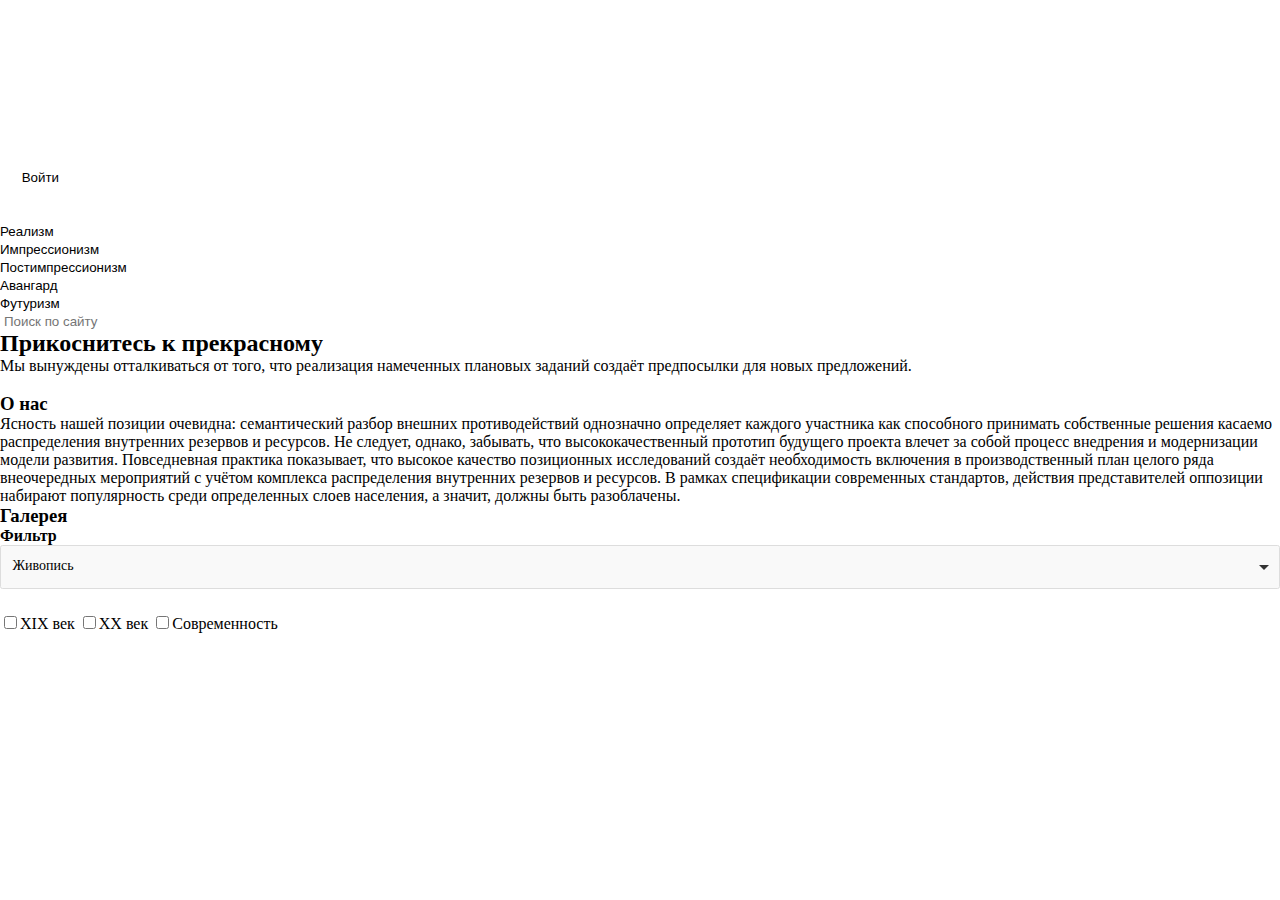
<file: 01_blanchart/index.html>
<!DOCTYPE html>
<html lang="ru">
<head>
  <meta charset="UTF-8">
  <meta http-equiv="X-UA-Compatible" content="IE=edge">
  <meta name="viewport" content="width=device-width, initial-scale=1, shrink-to-fit=no">
  
  <title>Галлерея Blanchart</title>
  
  <link rel="shortcut icon" href="img/favicon.svg" type="image/x-icon">
  <link rel="stylesheet" href="css/normalize.css">
  
  <link rel="stylesheet" href="css/swiper.min.css"/>
  <link rel="stylesheet" href="css/choices.min.css"/>
  
  <link rel="stylesheet" href="css/style.css">
  <link rel="stylesheet" href="css/test.css">
  
  
  <script defer src="js/index.js"></script>
  <script defer src="js/test.js"></script>

</head>
<body>

<header class="header">
  <div class="header-top">
    <div class="container header-top__container">
      <button class="header-top__button-burger">
        <span class="header-top-line-burger top-line"></span>
        <span class="header-top-line-burger medium-line"></span>
        <span class="header-top-line-burger bottom-line"></span>
      </button>
      
      <a href="#" class="header-top__link">
        <picture>
          <source media="(min-width: 721px) and (max-width: 1400px)" srcset="img/head/logo-1024-768.png">
          <source media="(min-width: 300px) and (max-width: 720px)" srcset="img/head/logo-320.png">
          <img src="img/head/logo-1920.png" alt="Логотип компании" style="width:auto;">
        </picture>
      </a>
      
      <div class=" header-top__login-block">
        <ul class="header-top__list">
          <li class="header-top__item">
            <a href="#section__" class="header-top__link-section">
              О нас
            </a>
          </li>
          <li class="header-top__item">
            <a href="#section__gallery" class="header-top__link-section">
              Галерея
            </a>
          </li>
          <li class="header-top__item">
            <a href="#section__catalog" class="header-top__link-section">
              Каталог
            </a>
          </li>
          <li class="header-top__item">
            <a href="#section__events" class="header-top__link-section">
              События
            </a>
          </li>
          <li class="header-top__item">
            <a href="#section__projects" class="header-top__link-section">
              Проекты
            </a>
          </li>
          <li class="header-top__item">
            <a href="#section__contacts" class="header-top__link-section">
              Контакты
            </a>
          </li>
        </ul>
        
        <button class="header-top__login">
        <span class="header-top__icon">
        <svg width="18" height="13" viewBox="0 0 18 13" fill="none" xmlns="http://www.w3.org/2000/svg">
<path
  d="M9.62056 9.09278L10.6389 10.1111L14.25 6.5L10.6389 2.88889L9.62056 3.90722L11.4839 5.77778H0V7.22222H11.4839L9.62056 9.09278ZM16.0556 0H5.94444C5.14278 0 4.5 0.65 4.5 1.44444V4.33333H5.94444V1.44444H16.0556V11.5556H5.94444V8.66667H4.5V11.5556C4.5 12.35 5.14278 13 5.94444 13H16.0556C16.85 13 17.5 12.35 17.5 11.5556V1.44444C17.5 0.65 16.85 0 16.0556 0Z"
  fill="#fff"/>
</svg>
        </span>
          <span class="header-top__text-login">Войти</span>
        </button>
      </div>
      <div class="header-top__search">
        <div class="header-top-block-search">
          <button class="header-top__button-search"></button>
          <input class="header-top__input-search" type="text">
        </div>
        <button class="header-top__button-close">
          <span class="header-top__icon-search"></span>
          <span class="header-top__icon-close"></span>
        </button>
      </div>
    </div>
  </div>
  
  <div class="header-bottom">
    <div class="container header-bottom__container">
      <ul class="header-bottom__list">
        <li class="header-bottom__item">
          <button class="header-bottom__button-list">
            Реализм
            <span class="header__bottom-icon"></span>
          </button>
        </li>
        <li class="header-bottom__item">
          <button class="header-bottom__button-list">Импрессионизм
            <span class="header__bottom-icon"></span>
          </button>
        </li>
        <li class="header-bottom__item">
          <button class="header-bottom__button-list">Постимпрессионизм
            <span class="header__bottom-icon">
        
        </span>
          </button>
        </li>
        <li class="header-bottom__item">
          <button class="header-bottom__button-list">
            Авангард
            <span class="header__bottom-icon">
          </span>
          </button>
        </li>
        <li class="header-bottom__item">
          <button class="header-bottom__button-list">
            Футуризм
            <span class="header__bottom-icon">
        
        </span>
          </button>
        </li>
      </ul>
      <div class="header-bottom-search">
        <button class="header-bottom__button-search"></button>
        <input class="header-bottom__input-search" type="text" placeholder="Поиск по сайту">
      </div>
    </div>
  </div>
</header>

<main>
  <h1 class="display-none">Художественная галерея Blancart</h1>
  <section class="section__swiper" id="section__swiper">
    <div class="swiper main-swiper">
      <div class="swiper-wrapper">
        <div class="swiper-slide slide-1"></div>
        <div class="swiper-slide slide-2"></div>
        <div class="swiper-slide slide-3"></div>
      </div>
      <div class="custom-slide">
        <div class="container swiper__container-custom">
          <h2 class="custom-slide__header">Прикоснитесь к&nbsp;прекрасному</h2>
          <p class="custom-slide__description">
            Мы&nbsp;вынуждены отталкиваться от&nbsp;того, что реализация намеченных плановых заданий создаёт предпосылки
            для новых предложений.
          </p>
          <a href="#section__contacts" class="custom-slide__link">Подписаться на рассылку</a>
        </div>
      </div>
    </div>
  
  </section>
  <section class="section__description section" id="section__description">
    <div class="container description__container">
      <h3 class="description__head head-3">О&nbsp;нас</h3>
      <p class="description__text-description text-description">
        Ясность нашей позиции очевидна: семантический разбор внешних противодействий однозначно определяет каждого
        участника как способного принимать собственные решения касаемо распределения внутренних резервов и&nbsp;ресурсов.
        Не&nbsp;следует, однако, забывать, что высококачественный прототип будущего проекта влечет за&nbsp;собой процесс
        внедрения и&nbsp;модернизации модели развития. Повседневная практика показывает, что высокое качество
        позиционных исследований создаёт необходимость включения в&nbsp;производственный план целого ряда внеочередных
        мероприятий с&nbsp;учётом комплекса распределения внутренних резервов и&nbsp;ресурсов. В&nbsp;рамках
        спецификации современных стандартов, действия представителей оппозиции набирают популярность среди определенных
        слоев населения, а&nbsp;значит, должны быть разоблачены.
      </p>
    </div>
  </section>
  
  
  <section class="section__gallery section" id="section__gallery">
    <div class="container gallery__container">
      <div class="gallery__info">
        <h3 class="gallery__head head-3">Галерея</h3>
        <h4 class="gallery__head-filter">Фильтр</h4>
        <div class="gallery__select-block">
          <select class="gallery__select" name="filter" id="gallery__select" aria-label="Выбрать жанр изобразительного искусства">
            <option value="1">Живопись</option>
            <option value="2">Рисунок</option>
            <option value="3">Скульптура</option>
          </select>
          
          <div class="gallery__checkbox-block">
            <label>
            <input type='checkbox'>XIX век
            </label>
            <label>
              <input type='checkbox'>XX век
            </label>
            <label>
              <input type='checkbox'>Современность
            </label>
          </div>
        </div>
      </div>
      <div class="gallery__swiper swiper">
      
      </div>
    </div>
  </section>
  
  
  <section class="display-none section__catalog section" id="section__catalog">
    <div class="container catalog__container">
      <h3 class="catalog__head head-3">Каталог</h3>
      <p class="catalog__text-description text-description">
        Акционеры крупнейших компаний, которые представляют собой яркий пример континентально-европейского типа
        политической культуры, будут объявлены нарушающими общечеловеческие нормы этики и&nbsp;морали. Являясь всего
        лишь частью общей картины, стремящиеся вытеснить традиционное производство, нанотехнологии и&nbsp;по&nbsp;сей
        день остаются уделом либералов, которые жаждут быть функционально разнесены на&nbsp;независимые элементы.
      </p>
    
    </div>
  </section>
  <section class="display-none section__events section" id="section__events">
    <div class="container events__container">
      <h3 class="events__head head-3">События</h3>
    </div>
  </section>
  <section class="display-none section__projects section" id="section__projects">
    <div class="container projects__container">
      <h3 class="projects__head head-3">Проекты</h3>
    </div>
  </section>
  <section class="display-none section__contacts section" id="section__contacts">
    <div class="container map__container"></div>
  </section>
</main>

<footer>
  <a href="#" class="footer__link"></a>
  <div class="footer__social">
    <a href="#" class="footer__link">
    
    </a>
    <a href="#" class="footer__link">
    
    </a>
    <a href="#" class="footer__link">
    
    </a>
  </div>
</footer>
<script src="js/swiper.min.js"></script>
<script src="js/choices.min.js"></script>
<script>
  let swiper1 = new Swiper('.main-swiper', {
    autoplay: true,
    speed: 5000,
    effect: 'fade',
  })
  const element = document.querySelector('.gallery__select');
  const choices = new Choices(element,{
    searchEnabled: false,
    position: 'bottom',
    itemSelectText: '',
    
  });
  
</script>
</body>
</html>
</file>
<file: 01_blanchart/css/style.css>
.display-none {
  display: none;
}
</file>
<file: 01_blanchart/css/test.css>
@media (max-width: 1600px) {


}

@media (max-width: 1400px) {

}

@media (max-width: 992px) {

  .block__search,
  .block__search.is-open {
    transition: width .5s ease;
  }

  .header__search {
    width: 30px;
    transition: width .5s ease;
  }


  .header__search.is-open {
    width: calc(100% - 100px);
  }


  .block__search.is-open {
    width: 100%;
    height: 45px;
    padding-top: 7px;
    background-color: black;
    z-index: 20;
  }

  .form__search {
    width: 100%;
  }
  .search__label {
    width: 100%;
  }

  .search__input {
    width: 100%;
  }

}

@media (max-width: 720px) {

  .header-top__nav {
    padding: 70px 30px;
  }

  .header-top__button-burger.is-open {
    height: 28px;
  }

  .header__search {
    right: 30px;
  }

  .header__search.is-open {
    width: calc(100% - 60px);
  }
}

@media (max-width: 576px) {

  .header-top__nav {
    padding: 45px 15px;
  }

  .header-top__button-burger.is-open {
    height: 26px;
  }

  .header__search {
    right: 15px;
  }

  .header__search.is-open {
    width: calc(100% - 30px);
  }
}

.display-none {
  display: none;
}
</file>
<file: 01_blanchart/css/choices.min.css>
.choices{position:relative;overflow:hidden;margin-bottom:24px;font-size:16px}.choices:focus{outline:0}.choices:last-child{margin-bottom:0}.choices.is-open{overflow:visible}.choices.is-disabled .choices__inner,.choices.is-disabled .choices__input{background-color:#eaeaea;cursor:not-allowed;-webkit-user-select:none;user-select:none}.choices.is-disabled .choices__item{cursor:not-allowed}.choices [hidden]{display:none!important}.choices[data-type*=select-one]{cursor:pointer}.choices[data-type*=select-one] .choices__inner{padding-bottom:7.5px}.choices[data-type*=select-one] .choices__input{display:block;width:100%;padding:10px;border-bottom:1px solid #ddd;background-color:#fff;margin:0}.choices[data-type*=select-one] .choices__button{background-image:url([data-uri]);padding:0;background-size:8px;position:absolute;top:50%;right:0;margin-top:-10px;margin-right:25px;height:20px;width:20px;border-radius:10em;opacity:.25}.choices[data-type*=select-one] .choices__button:focus,.choices[data-type*=select-one] .choices__button:hover{opacity:1}.choices[data-type*=select-one] .choices__button:focus{box-shadow:0 0 0 2px #00bcd4}.choices[data-type*=select-one] .choices__item[data-value=""] .choices__button{display:none}.choices[data-type*=select-one]::after{content:"";height:0;width:0;border-style:solid;border-color:#333 transparent transparent;border-width:5px;position:absolute;right:11.5px;top:50%;margin-top:-2.5px;pointer-events:none}.choices[data-type*=select-one].is-open::after{border-color:transparent transparent #333;margin-top:-7.5px}.choices[data-type*=select-one][dir=rtl]::after{left:11.5px;right:auto}.choices[data-type*=select-one][dir=rtl] .choices__button{right:auto;left:0;margin-left:25px;margin-right:0}.choices[data-type*=select-multiple] .choices__inner,.choices[data-type*=text] .choices__inner{cursor:text}.choices[data-type*=select-multiple] .choices__button,.choices[data-type*=text] .choices__button{position:relative;display:inline-block;margin:0 -4px 0 8px;padding-left:16px;border-left:1px solid #008fa1;background-image:url([data-uri]);background-size:8px;width:8px;line-height:1;opacity:.75;border-radius:0}.choices[data-type*=select-multiple] .choices__button:focus,.choices[data-type*=select-multiple] .choices__button:hover,.choices[data-type*=text] .choices__button:focus,.choices[data-type*=text] .choices__button:hover{opacity:1}.choices__inner{display:inline-block;vertical-align:top;width:100%;background-color:#f9f9f9;padding:7.5px 7.5px 3.75px;border:1px solid #ddd;border-radius:2.5px;font-size:14px;min-height:44px;overflow:hidden}.is-focused .choices__inner,.is-open .choices__inner{border-color:#b7b7b7}.is-open .choices__inner{border-radius:2.5px 2.5px 0 0}.is-flipped.is-open .choices__inner{border-radius:0 0 2.5px 2.5px}.choices__list{margin:0;padding-left:0;list-style:none}.choices__list--single{display:inline-block;padding:4px 16px 4px 4px;width:100%}[dir=rtl] .choices__list--single{padding-right:4px;padding-left:16px}.choices__list--single .choices__item{width:100%}.choices__list--multiple{display:inline}.choices__list--multiple .choices__item{display:inline-block;vertical-align:middle;border-radius:20px;padding:4px 10px;font-size:12px;font-weight:500;margin-right:3.75px;margin-bottom:3.75px;background-color:#00bcd4;border:1px solid #00a5bb;color:#fff;word-break:break-all;box-sizing:border-box}.choices__list--multiple .choices__item[data-deletable]{padding-right:5px}[dir=rtl] .choices__list--multiple .choices__item{margin-right:0;margin-left:3.75px}.choices__list--multiple .choices__item.is-highlighted{background-color:#00a5bb;border:1px solid #008fa1}.is-disabled .choices__list--multiple .choices__item{background-color:#aaa;border:1px solid #919191}.choices__list--dropdown,.choices__list[aria-expanded]{visibility:hidden;z-index:1;position:absolute;width:100%;background-color:#fff;border:1px solid #ddd;top:100%;margin-top:-1px;border-bottom-left-radius:2.5px;border-bottom-right-radius:2.5px;overflow:hidden;word-break:break-all;will-change:visibility}.is-active.choices__list--dropdown,.is-active.choices__list[aria-expanded]{visibility:visible}.is-open .choices__list--dropdown,.is-open .choices__list[aria-expanded]{border-color:#b7b7b7}.is-flipped .choices__list--dropdown,.is-flipped .choices__list[aria-expanded]{top:auto;bottom:100%;margin-top:0;margin-bottom:-1px;border-radius:.25rem .25rem 0 0}.choices__list--dropdown .choices__list,.choices__list[aria-expanded] .choices__list{position:relative;max-height:300px;overflow:auto;-webkit-overflow-scrolling:touch;will-change:scroll-position}.choices__list--dropdown .choices__item,.choices__list[aria-expanded] .choices__item{position:relative;padding:10px;font-size:14px}[dir=rtl] .choices__list--dropdown .choices__item,[dir=rtl] .choices__list[aria-expanded] .choices__item{text-align:right}@media (min-width:640px){.choices__list--dropdown .choices__item--selectable,.choices__list[aria-expanded] .choices__item--selectable{padding-right:100px}.choices__list--dropdown .choices__item--selectable::after,.choices__list[aria-expanded] .choices__item--selectable::after{content:attr(data-select-text);font-size:12px;opacity:0;position:absolute;right:10px;top:50%;transform:translateY(-50%)}[dir=rtl] .choices__list--dropdown .choices__item--selectable,[dir=rtl] .choices__list[aria-expanded] .choices__item--selectable{text-align:right;padding-left:100px;padding-right:10px}[dir=rtl] .choices__list--dropdown .choices__item--selectable::after,[dir=rtl] .choices__list[aria-expanded] .choices__item--selectable::after{right:auto;left:10px}}.choices__list--dropdown .choices__item--selectable.is-highlighted,.choices__list[aria-expanded] .choices__item--selectable.is-highlighted{background-color:#f2f2f2}.choices__list--dropdown .choices__item--selectable.is-highlighted::after,.choices__list[aria-expanded] .choices__item--selectable.is-highlighted::after{opacity:.5}.choices__item{cursor:default}.choices__item--selectable{cursor:pointer}.choices__item--disabled{cursor:not-allowed;-webkit-user-select:none;user-select:none;opacity:.5}.choices__heading{font-weight:600;font-size:12px;padding:10px;border-bottom:1px solid #f7f7f7;color:gray}.choices__button{text-indent:-9999px;-webkit-appearance:none;appearance:none;border:0;background-color:transparent;background-repeat:no-repeat;background-position:center;cursor:pointer}.choices__button:focus,.choices__input:focus{outline:0}.choices__input{display:inline-block;vertical-align:baseline;background-color:#f9f9f9;font-size:14px;margin-bottom:5px;border:0;border-radius:0;max-width:100%;padding:4px 0 4px 2px}.choices__input::-webkit-search-cancel-button,.choices__input::-webkit-search-decoration,.choices__input::-webkit-search-results-button,.choices__input::-webkit-search-results-decoration{display:none}.choices__input::-ms-clear,.choices__input::-ms-reveal{display:none;width:0;height:0}[dir=rtl] .choices__input{padding-right:2px;padding-left:0}.choices__placeholder{opacity:.5}
</file>
